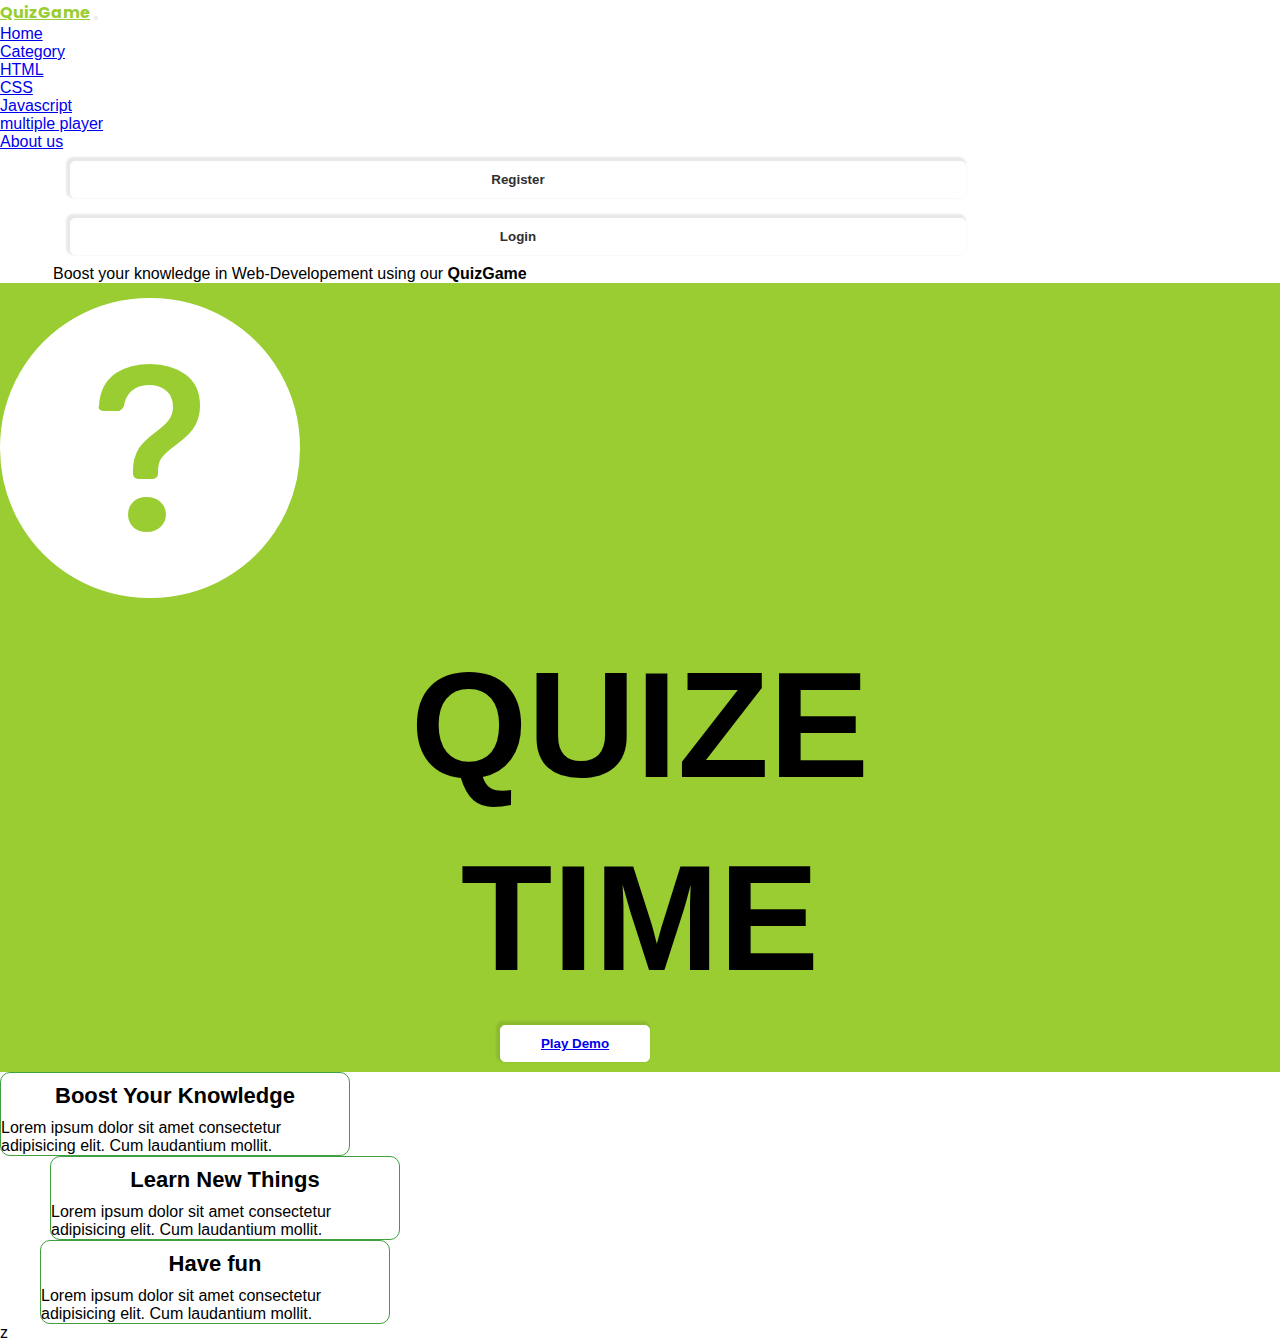
<file: index.html>
<!DOCTYPE html>
<html lang="en">
<head>
    <meta charset="UTF-8">
    <meta name="viewport" content="width=1, initial-scale=1.0">
    <title>Document</title>

<!-- bootstrap -->
    <link href="https://cdn.jsdelivr.net/npm/bootstrap@5.3.2/dist/css/bootstrap.min.css" rel="stylesheet" integrity="sha384-T3c6CoIi6uLrA9TneNEoa7RxnatzjcDSCmG1MXxSR1GAsXEV/Dwwykc2MPK8M2HN" crossorigin="anonymous">

    <link rel="stylesheet" href="https://cdn.jsdelivr.net/npm/bootstrap-icons@1.11.1/font/bootstrap-icons.css">

<!-- googlefont -->
<link rel="preconnect" href="https://fonts.googleapis.com">
<link rel="preconnect" href="https://fonts.gstatic.com" crossorigin>
<link href="https://fonts.googleapis.com/css2?family=Poppins:wght@400;500;600;700;800;900&display=swap" rel="stylesheet">

<link rel="stylesheet" href="style.css">
</head>


<body >
    <header>
        <nav class="navbar navbar-expand-lg bg-white shadow-sm">
            <div class="container-fluid">
              <a class="navbar-brand fs-1 pri-text-col" 
              style=" font-family: 'Poppins', sans-serif; font-weight: 700;" href="#">QuizGame</a>
              <button class="navbar-toggler" type="button" data-bs-toggle="collapse" data-bs-target="#navbarSupportedContent" aria-controls="navbarSupportedContent" aria-expanded="false" aria-label="Toggle navigation">
                <span class="navbar-toggler-icon"></span>
              </button>
              <div class="collapse navbar-collapse" id="navbarSupportedContent">
                <ul class="navbar-nav ms-auto mb-2 mx-5 px-5 mb-lg-0">
                  <li class="nav-item">
                    <a class="nav-link active mx-4" aria-current="page" href="#">Home</a>
                  </li>
                 
                  <li class="nav-item dropdown">
                    <a class="nav-link dropdown-toggle" href="#" role="button" data-bs-toggle="dropdown" aria-expanded="false">
                      Category
                    </a>
                    <ul class="dropdown-menu">
                      <li><a class="dropdown-item" href="#">HTML</a></li>
                      <li><a class="dropdown-item" href="#">CSS</a></li>
                      <li><a class="dropdown-item" href="#">Javascript</a></li>
                      
                    </ul>
                  </li>
                  <li class="nav-item">
                    <a class="nav-link active mx-4" aria-current="page" href="#">multiple player</a>
                  </li>
    
                  <li class="nav-item">
                    <a class="nav-link active mx-4" aria-current="page" href="#">About us</a>
                  </li>
                </ul>
                <form class="d-flex" role="search ">
                  <button class="btn btn-outline-success " type="submit">Register</button>
    
                  <button class="btn btn-outline-success" type="submit">Login</button>
                </form>
              </div>
            </div>
          </nav>
    </header>

        <div class="tittle">
            <p class="fs-3  px-5 my-3" style="margin-left: 53px;">Boost your knowledge in Web-Developement using our <b>QuizGame</b> </p>
        </div>
    <div class="container pri-bg-col my-2">
         <div class="d-flex">

              <div class="icon">
                <i class="bi bi-question-circle-fill mx-4 px-5" style="font-size: 300px; color: #fff;" ></i>
              </div>

              <div class="quiz-time">
                  <h1 class="text-white mt-3 pt-4" style="font-size: 150px; font-weight: 700;">QUIZE</h1>
                  <h1 class="text-white" style="font-size: 150px; font-weight: 700;">TIME</h1>
              </div>
       </div>  
       <button class="btn demo mb-5" type="" 
       style="width: 150px; margin-left: 500px; white-space: nowrap;"><a class="nav-link active mx-4" aria-current="page" href="quiz.html">Play Demo</a></button>
    </div>

    <div class="container text-center mt-5 ">
        <div class="row align-items-center">
          <div class="gx-5 col-4 " style="border: 1px solid rgba(0, 128, 0, 0.753); border-radius: 10px; width: 350px;">
            <h1  style="font-size: 22px; font-weight: 700; white-space: nowrap;">Boost Your Knowledge</h1>
            <p>Lorem ipsum dolor sit amet consectetur 
               adipisicing elit. Cum laudantium mollit.
               </p>
          </div>
          <div class="gx-4 col-4 " style="border: 1px solid rgba(0, 128, 0, 0.753); border-radius: 10px; width: 350px; margin-left: 50px;">
            <h1 style="font-size: 22px; font-weight: 700;">Learn New Things</h1>
            <p>Lorem ipsum dolor sit amet consectetur 
               adipisicing elit. Cum laudantium mollit.
               </p>
          </div>
          <div class="gx-5 col-4 " style="border: 1px solid rgba(0, 128, 0, 0.753); border-radius: 10px; width: 350px; margin-left: 40px;">
            <h1 style="font-size: 22px; font-weight: 700;">Have fun</h1>
            <p>Lorem ipsum dolor sit amet consectetur 
               adipisicing elit. Cum laudantium mollit.
               </p>
          </div>
        </div>
      </div>

    
    <script src="https://cdn.jsdelivr.net/npm/bootstrap@5.3.2/dist/js/bootstrap.bundle.min.js" integrity="sha384-C6RzsynM9kWDrMNeT87bh95OGNyZPhcTNXj1NW7RuBCsyN/o0jlpcV8Qyq46cDfL" crossorigin="anonymous"></script>z
</body>
</html>
</file>
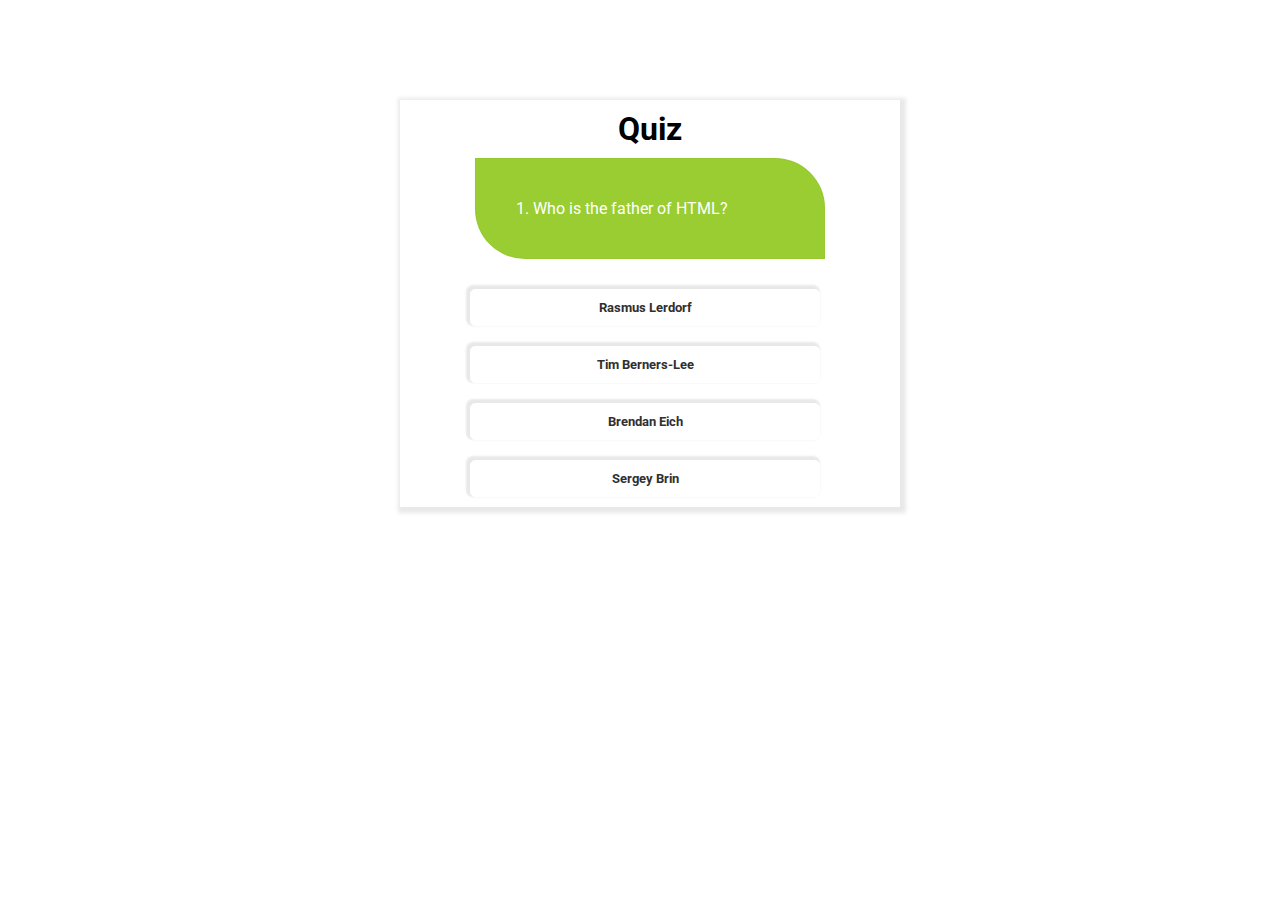
<file: quiz.html>
<!DOCTYPE html>
<html lang="en">
<head>
    <meta charset="UTF-8">
    <meta name="viewport" content="width=device-width, initial-scale=1.0">
    <title>Document</title>

    <link rel="stylesheet" href="style.css">

    
    <link rel="preconnect" href="https://fonts.googleapis.com">
<link rel="preconnect" href="https://fonts.gstatic.com" crossorigin>
<link href="https://fonts.googleapis.com/css2?family=Roboto:wght@300;400;500;700;900&display=swap" rel="stylesheet">

</head>
<body>


<main class="">
   <div class="container index-container">
       <h1>Quiz </h1>
       
     <div id="question" class="question" style="display: block;">    
       1. Which is the largest animal in the world?
   </div>  
         <div id="answerButtons" class="btnpab" style="display: block; margin-top: 20px; margin-bottom: 20px;">
           <button class="btn">Shark</button>
           <button class="btn" data-correct="true">Blue whale</button>
           <button class="btn">Elephant</button>
           <button class="btn">Giraffe</button>

           </div>
          
           <div class="btn-block" >
               <button id="startButton" class="btn-pab" style="display: none;">Get Started</button>
               <button id="nextButton" class="btn-pab" style="display: none;">Next</button>
               <button id="playAgainButton" class="btn-pab" style="display: none; margin-top: 30px;">Play Again</button>
          </div>    

           
     </div>

</main>


<script src="app.js"></script>

</body>
</html>
</file>
<file: style.css>
*{
    padding: 0;
    margin: 0;
    box-sizing: border-box;
    font-family: 'Roboto', sans-serif;
}


.pri-bg-col{
    background-color: rgb(153, 205, 50) !important;
}

.pri-text-col{
    color: rgb(153, 205, 50) !important;
}

h1{
    margin: auto;
    padding: 10px;
    text-align: center;
}

.question{
    border: 1px solid #30303007;
    padding: 40px;
    margin-bottom: 20px;
    width: 70%;
    margin: auto;
    background-color: rgb(153, 205, 50);
    color: #fff;
    border-radius: 0 50px 0 50px;
}

.btn{
    background-color: #fff ;
    color: #303030 !important;
    font-weight: 700;
    width: 70%;
    border: 1px solid white;
    box-shadow: -2px -2px 2px 2px rgba(0, 0, 0, 0.089);
    border-radius: 5px;
    padding: 10px;
    margin: 10px 0;
    text-align: center;
    cursor: pointer;
    box-shadow: #fff ;
    margin-left: 70px;


}
.btn:disabled{
    cursor: no-drop;
}

.correct{
    background-color: rgba(0, 128, 0, 0.753) !important;
    color: #fff !important;
}

.incorrect{
    background-color: rgba(255, 0, 0, 0.829) !important;
    color: #fff !important;
}



.index-container{
    width: 500px;
   margin-left: 400px;
   box-shadow: 2px 2px 4px 4px rgba(0, 0, 0, 0.089);
   margin-top: 100px;
}

.btn-pab{
    width: 150px;
    margin: auto;
    padding: 10px;
    color: #fff;
    background-color: yellowgreen;
    border: none;
    margin-bottom: 20px;
    border-radius: 4px;
    cursor: pointer;
}


.demo:hover{
    background-color: #fff;
    transition: all ease-in-out;
}
</file>
